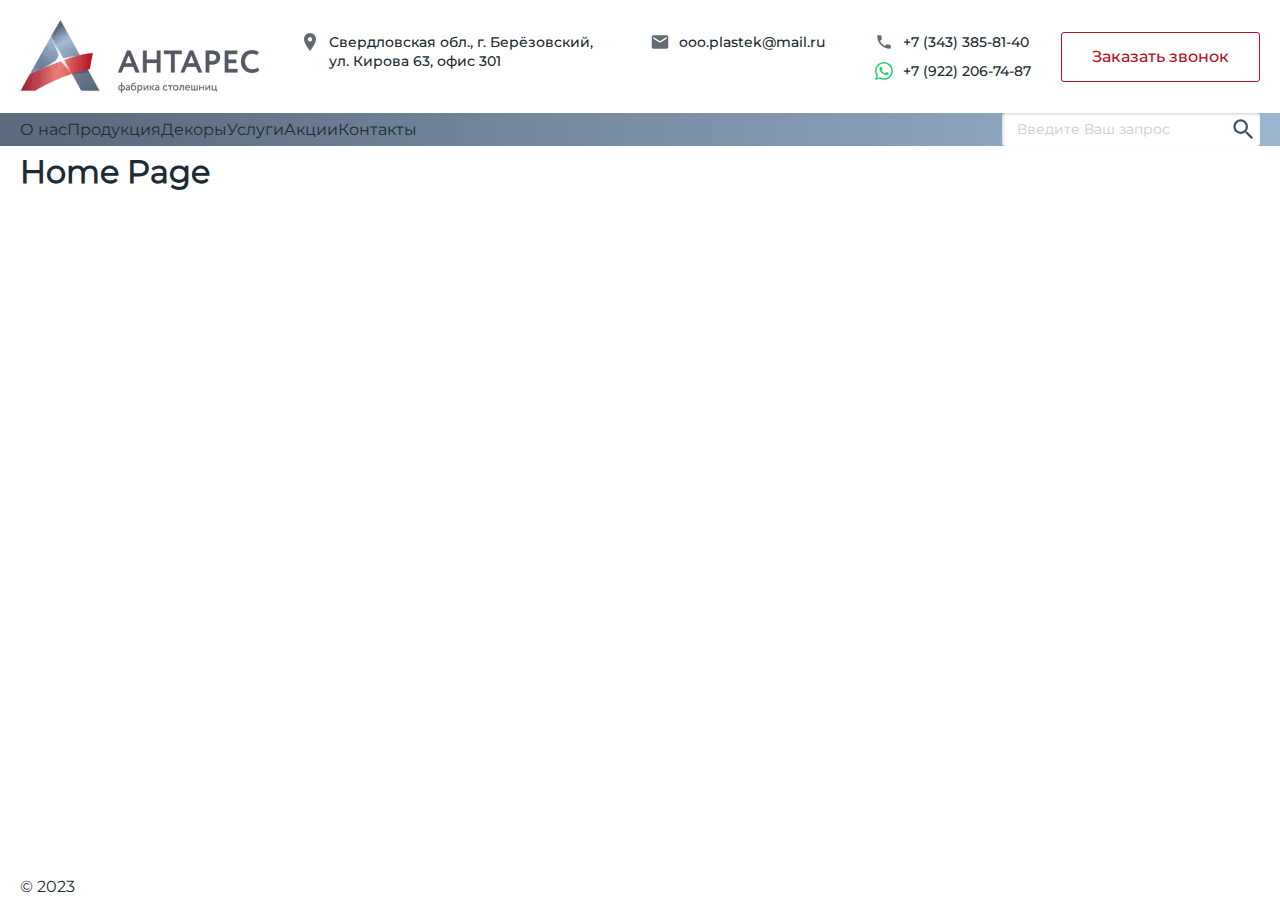
<file: index.html>
<!DOCTYPE html>
<html lang="ru-RU">
  <head>
    <meta charset="UTF-8">
    <meta name="viewport" content="width=device-width, initial-scale=1, user-scalable=0">
    <link rel="icon" href="images/favicon.ico">
    <link rel="preload" as="font"><!--[if IE]>
    <meta http-equiv="X-UA-Compatible" content="IE = edge"><![endif]-->
    <title>Home Page</title>
    <meta name="description" content="Краткое описание главной страницы">
    <link rel="stylesheet" href="./css/style.min.css">
  </head>
  <body>
    <header class="header" id="header">
      <div class="header__top">
        <div class="container">
          <button class="header__modal">
            <svg class="icon">
              <use xlink:href="../images/svg-sprite.svg#icon-phone"></use>
            </svg>
          </button><span class="logo header__logo">
            <picture>
              <source type="image/webp" srcset="images/@1x/logo@1x.webp 1x, images/@2x/logo@2x.webp 2x"><img src="images/@1x/logo@1x.png" srcset="images/@2x/logo@2x.png 2x" alt="Фабрика столешниц Антарес" width="240" height="73">
            </picture></span>
          <div class="header__contacts"><a class="header__adress" href="kontakty.html">
              <svg class="icon">
                <use xlink:href="../images/svg-sprite.svg#icon-location"></use>
              </svg><span class="header__contacts-text">Свердловская обл., г. Берёзовский, ул. Кирова 63, офис 301</span></a><a class="header__email" href="mailto:ooo.plastek@mail.ru">
              <svg class="icon">
                <use xlink:href="../images/svg-sprite.svg#icon-mail"></use>
              </svg><span class="header__contacts-text">ooo.plastek@mail.ru</span></a>
            <div class="header__connection"><a class="header__phone" href="tel:+73433858140">
                <svg class="icon">
                  <use xlink:href="../images/svg-sprite.svg#icon-phone"></use>
                </svg><span class="header__contacts-text">+7 (343) 385-81-40</span></a><a class="header__ws" href="https://wa.me/79222067487" target="_blank">
                <svg class="icon header__ws">
                  <use xlink:href="../images/svg-sprite.svg#icon-whatsapp"></use>
                </svg><span class="header__contacts-text">+7 (922) 206-74-87</span></a></div>
          </div>
          <button class="btn btn--outline header__btn"> <span>Заказать звонок</span></button>
          <button class="burger header__burger" aria-label="Кнопка меню"><span class="burger__line"></span></button>
        </div>
      </div>
      <div class="header__navigation">
        <div class="header__navigation-box">
          <form class="search header__search" action="/search" method="post">
            <input class="search__input" type="text" placeholder="Введите Ваш запрос" name="search" required>
            <button class="search__btn" type="button" aria-label="Найти на сайте">
              <svg class="icon header__search-icon">
                <use xlink:href="../images/svg-sprite.svg#icon-search"></use>
              </svg>
            </button>
          </form>
          <nav class="nav header__menu">
            <ul class="nav__list">
              <li class="nav__item"><a class="nav__link" href="o_kompanii.html">О нас</a>
                <ul class="nav__sublist">
                  <li class="nav__subitem"><a class="nav__sublink" href="o_kompanii.html">О компании</a></li>
                  <li class="nav__subitem"><a class="nav__sublink" href="news.html">Новости</a></li>
                  <li class="nav__subitem"><a class="nav__sublink" href="poleznaya_informaciya.html">Полезная информация</a></li>
                  <li class="nav__subitem"><a class="nav__sublink" href="kontakty.html">Контакты</a></li>
                  <li class="nav__subitem"><a class="nav__sublink" href="sertifikaty.html">Сертификаты</a></li>
                  <li class="nav__subitem"><a class="nav__sublink" href="stat_partnerom.html">Наши дилеры</a></li>
                </ul>
              </li>
              <li class="nav__item"><a class="nav__link" href="catalog">Продукция</a>
                <ul class="nav__sublist">
                  <li class="nav__subitem"><a class="nav__sublink" href="stoleshnicy.html">Столешницы</a></li>
                  <li class="nav__subitem"><a class="nav__sublink" href="stenovye_paneli.html">Стеновые панели</a></li>
                  <li class="nav__subitem"><a class="nav__sublink" href="kromochnyj_material.html">Кромочный материал</a></li>
                  <li class="nav__subitem"><a class="nav__sublink" href="furnitura.html">Фурнитура</a></li>
                  <li class="nav__subitem"><a class="nav__sublink" href="fasady.html">Фасады</a></li>
                  <li class="nav__subitem"><a class="nav__sublink" href="hpl-stoleshnicy.html">HPL-столешницы</a></li>
                </ul>
              </li>
              <li class="nav__item"><a class="nav__link" href="dekor.html">Декоры</a>
              </li>
              <li class="nav__item"><a class="nav__link" href="uslugi.html">Услуги</a>
                <ul class="nav__sublist">
                  <li class="nav__subitem"><a class="nav__sublink" href="cex_raspila_i_kromleniya.html">Цех распила и кромления</a></li>
                  <li class="nav__subitem"><a class="nav__sublink" href="dostavka.html">Доставка</a></li>
                  <li class="nav__subitem"><a class="nav__sublink" href="samovyvoz.html">Самовывоз</a></li>
                  <li class="nav__subitem"><a class="nav__sublink" href="upakovka.html">Упаковка</a></li>
                </ul>
              </li>
              <li class="nav__item"><a class="nav__link" href="akcii.html">Акции</a>
              </li>
              <li class="nav__item"><a class="nav__link" href="kontakty.html">Контакты</a>
              </li>
            </ul>
          </nav>
        </div>
      </div>
    </header>
    <main class="content">
      <div class="container">
        <h1 class="title">Home Page</h1>
      </div>
    </main>
    <footer class="footer">
      <div class="container footer__container">
        <p class="footer__copy">© 2023</p>
      </div>
    </footer>
    <script src="./js/script.min.js"></script>
  </body>
</html>
</file>
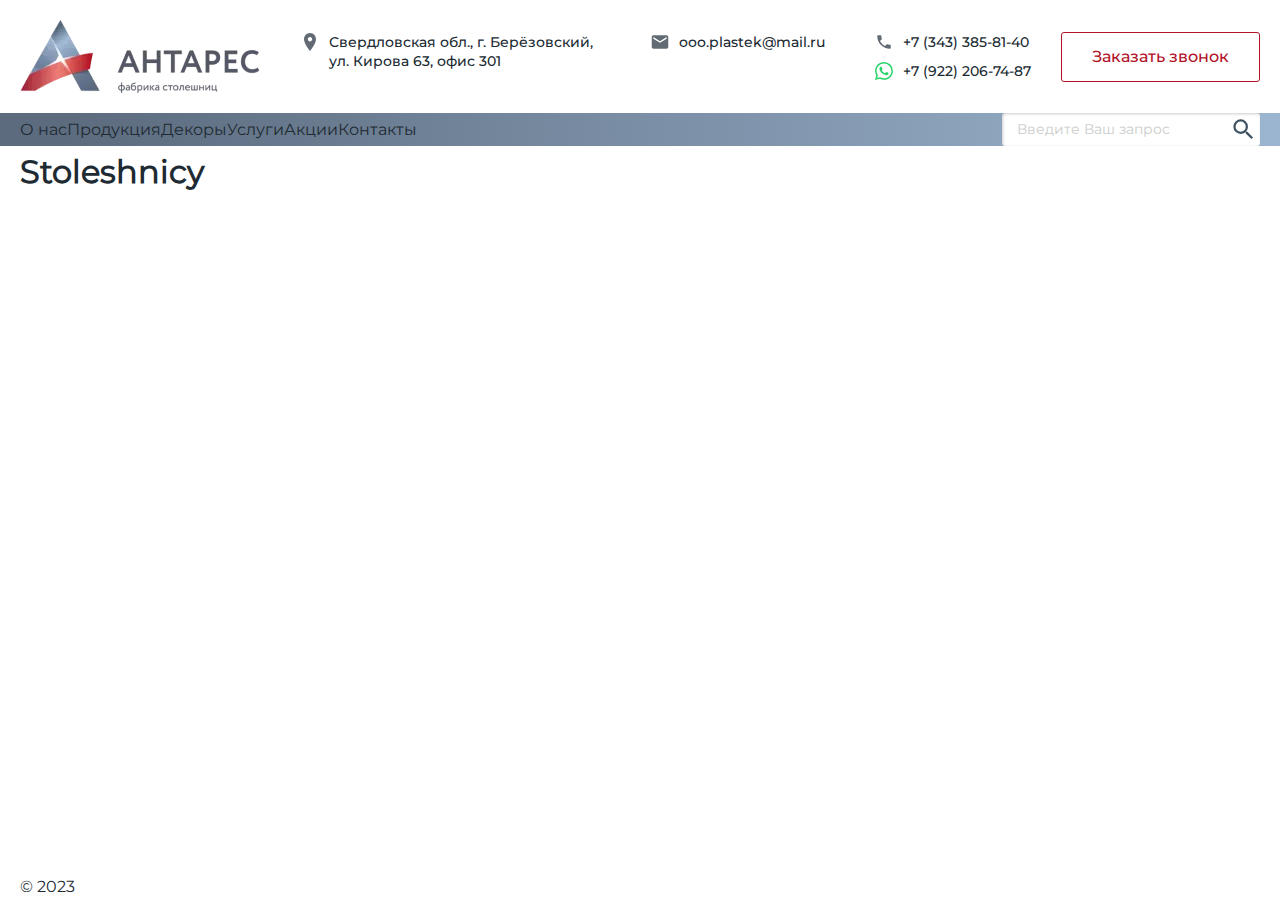
<file: stoleshnicy.html>
<!DOCTYPE html>
<html lang="ru-RU">
  <head>
    <meta charset="UTF-8">
    <meta name="viewport" content="width=device-width, initial-scale=1, user-scalable=0">
    <link rel="icon" href="images/favicon.ico">
    <link rel="preload" as="font"><!--[if IE]>
    <meta http-equiv="X-UA-Compatible" content="IE = edge"><![endif]-->
    <title>Stoleshnicy</title>
    <meta name="description" content="Столешницы">
    <link rel="stylesheet" href="./css/style.min.css">
  </head>
  <body>
    <header class="header" id="header">
      <div class="header__top">
        <div class="container">
          <button class="header__modal">
            <svg class="icon">
              <use xlink:href="./images/svg-sprite.svg#icon-phone"></use>
            </svg>
          </button><a class="logo header__logo" href="/">
            <picture>
              <source type="image/webp" srcset="images/@1x/logo@1x.webp 1x, images/@2x/logo@2x.webp 2x"><img src="images/@1x/logo@1x.png" srcset="images/@2x/logo@2x.png 2x" alt="Фабрика столешниц Антарес" width="240" height="73">
            </picture></a>
          <div class="header__contacts"><a class="header__adress" href="kontakty.html">
              <svg class="icon">
                <use xlink:href="./images/svg-sprite.svg#icon-location"></use>
              </svg><span class="header__contacts-text">Свердловская обл., г. Берёзовский, ул. Кирова 63, офис 301</span></a><a class="header__email" href="mailto:ooo.plastek@mail.ru">
              <svg class="icon">
                <use xlink:href="./images/svg-sprite.svg#icon-mail"></use>
              </svg><span class="header__contacts-text">ooo.plastek@mail.ru</span></a>
            <div class="header__connection"><a class="header__phone" href="tel:+73433858140">
                <svg class="icon">
                  <use xlink:href="./images/svg-sprite.svg#icon-phone"></use>
                </svg><span class="header__contacts-text">+7 (343) 385-81-40</span></a><a class="header__ws" href="https://wa.me/79222067487" target="_blank">
                <svg class="icon header__ws">
                  <use xlink:href="./images/svg-sprite.svg#icon-whatsapp"></use>
                </svg><span class="header__contacts-text">+7 (922) 206-74-87</span></a></div>
          </div>
          <button class="btn btn--outline header__btn"> <span>Заказать звонок</span></button>
          <button class="burger header__burger" aria-label="Кнопка меню"><span class="burger__line"></span></button>
        </div>
      </div>
      <div class="header__navigation">
        <div class="header__navigation-box">
          <form class="search header__search" action="/search" method="post">
            <input class="search__input" type="text" placeholder="Введите Ваш запрос" name="search" required>
            <button class="search__btn" type="button" aria-label="Найти на сайте">
              <svg class="icon header__search-icon">
                <use xlink:href="./images/svg-sprite.svg#icon-search"></use>
              </svg>
            </button>
          </form>
          <nav class="nav header__menu">
            <ul class="nav__list">
              <li class="nav__item"><a class="nav__link" href="o_kompanii.html">О нас</a>
                <ul class="nav__sublist">
                  <li class="nav__subitem"><a class="nav__sublink" href="o_kompanii.html">О компании</a></li>
                  <li class="nav__subitem"><a class="nav__sublink" href="news.html">Новости</a></li>
                  <li class="nav__subitem"><a class="nav__sublink" href="poleznaya_informaciya.html">Полезная информация</a></li>
                  <li class="nav__subitem"><a class="nav__sublink" href="kontakty.html">Контакты</a></li>
                  <li class="nav__subitem"><a class="nav__sublink" href="sertifikaty.html">Сертификаты</a></li>
                  <li class="nav__subitem"><a class="nav__sublink" href="stat_partnerom.html">Наши дилеры</a></li>
                </ul>
              </li>
              <li class="nav__item"><a class="nav__link" href="catalog">Продукция</a>
                <ul class="nav__sublist">
                  <li class="nav__subitem"><a class="nav__sublink" href="stoleshnicy.html">Столешницы</a></li>
                  <li class="nav__subitem"><a class="nav__sublink" href="stenovye_paneli.html">Стеновые панели</a></li>
                  <li class="nav__subitem"><a class="nav__sublink" href="kromochnyj_material.html">Кромочный материал</a></li>
                  <li class="nav__subitem"><a class="nav__sublink" href="furnitura.html">Фурнитура</a></li>
                  <li class="nav__subitem"><a class="nav__sublink" href="fasady.html">Фасады</a></li>
                  <li class="nav__subitem"><a class="nav__sublink" href="hpl-stoleshnicy.html">HPL-столешницы</a></li>
                </ul>
              </li>
              <li class="nav__item"><a class="nav__link" href="dekor.html">Декоры</a>
              </li>
              <li class="nav__item"><a class="nav__link" href="uslugi.html">Услуги</a>
                <ul class="nav__sublist">
                  <li class="nav__subitem"><a class="nav__sublink" href="cex_raspila_i_kromleniya.html">Цех распила и кромления</a></li>
                  <li class="nav__subitem"><a class="nav__sublink" href="dostavka.html">Доставка</a></li>
                  <li class="nav__subitem"><a class="nav__sublink" href="samovyvoz.html">Самовывоз</a></li>
                  <li class="nav__subitem"><a class="nav__sublink" href="upakovka.html">Упаковка</a></li>
                </ul>
              </li>
              <li class="nav__item"><a class="nav__link" href="akcii.html">Акции</a>
              </li>
              <li class="nav__item"><a class="nav__link" href="kontakty.html">Контакты</a>
              </li>
            </ul>
          </nav>
        </div>
      </div>
    </header>
    <main class="content">
      <div class="container">
        <h1 class="title">Stoleshnicy</h1>
      </div>
    </main>
    <footer class="footer">
      <div class="container footer__container">
        <p class="footer__copy">© 2023</p>
      </div>
    </footer>
    <script src="./js/script.min.js"></script>
  </body>
</html>
</file>
<file: css/style.min.css>
@font-face{font-family:"Montserrat-Medium";src:url(../fonts/Montserrat-Medium.woff2) format("woff2");font-weight:400;font-style:normal;font-display:swap}@font-face{font-family:"Montserrat-Regular";src:url(../fonts/Montserrat-Regular.woff2) format("woff2");font-weight:400;font-style:normal;font-display:swap}@font-face{font-family:"RobotoSlab-Regular";src:url(../fonts/RobotoSlab-Regular.woff2) format("woff2");font-weight:400;font-style:normal;font-display:swap}@font-face{font-family:"RobotoSlab-Bold";src:url(../fonts/RobotoSlab-Bold.woff2) format("woff2");font-weight:400;font-style:normal;font-display:swap}
/*! normalize.css v8.0.1 | MIT License | github.com/necolas/normalize.css */
body,html{height:100%;-webkit-text-size-adjust:100%}html{line-height:1.15;min-height:100vh}body{margin:0;min-width:320px;line-height:1.625;font-family:Montserrat-Regular,sans-serif;font-size:16px;-moz-text-size-adjust:100%;-ms-text-size-adjust:100%;text-size-adjust:100%;color:#202a32;display:-webkit-box;display:-ms-flexbox;display:flex;-webkit-box-orient:vertical;-webkit-box-direction:normal;-ms-flex-direction:column;flex-direction:column;overflow-x:hidden;scroll-behavior:smooth}details,main,picture{display:block}h1{font-size:2em}hr{-webkit-box-sizing:content-box;box-sizing:content-box;height:0;overflow:visible}code,kbd,pre,samp{font-family:monospace,monospace;font-size:1em}a{background-color:transparent;text-decoration:none;color:inherit;-webkit-transition:.3s;transition:.3s}abbr[title]{border-bottom:none;-webkit-text-decoration:underline dotted;text-decoration:underline dotted}b,strong{font-weight:bolder}small{font-size:80%}sub,sup{font-size:75%;line-height:0;position:relative;vertical-align:baseline}sub{bottom:-.25em}sup{top:-.5em}img{border-style:none;width:100%;height:auto}button,input,optgroup,select,textarea{font-size:100%;line-height:1.15;margin:0}input,optgroup,select,textarea{font-family:inherit}button,input{overflow:visible}button,select{text-transform:none}[type=button],[type=reset],[type=submit]{-webkit-appearance:button}[type=button]::-moz-focus-inner,[type=reset]::-moz-focus-inner,[type=submit]::-moz-focus-inner,button::-moz-focus-inner{border-style:none;padding:0}[type=button]:-moz-focusring,[type=reset]:-moz-focusring,[type=submit]:-moz-focusring,button:-moz-focusring{outline:1px dotted ButtonText}fieldset{padding:.35em .75em .625em}legend{color:inherit;display:table;max-width:100%;white-space:normal}progress{vertical-align:baseline}textarea{overflow:auto}[type=checkbox],[type=radio],legend{-webkit-box-sizing:border-box;box-sizing:border-box;padding:0}[type=number]::-webkit-inner-spin-button,[type=number]::-webkit-outer-spin-button{height:auto}[type=search]{-webkit-appearance:textfield;outline-offset:-2px}[type=search]::-webkit-search-decoration{-webkit-appearance:none}::-webkit-file-upload-button{-webkit-appearance:button;font:inherit}summary{display:list-item}[hidden],template{display:none}*,::after,::before{-webkit-box-sizing:border-box;box-sizing:border-box}li,ol,ul{margin:0;padding:0;list-style:none}h1,h2,h3,h4,h5,h6,p{margin:0}a:hover{color:#b11227}button{display:-webkit-inline-box;display:-ms-inline-flexbox;display:inline-flex;-webkit-box-align:center;-ms-flex-align:center;align-items:center;-webkit-box-pack:center;-ms-flex-pack:center;justify-content:center;background:0 0;border-radius:0;cursor:pointer;-webkit-transition:.3s;transition:.3s;font-family:Montserrat-Medium,sans-serif}input[type=search]::-ms-clear,input[type=search]::-ms-reveal{display:none}::-webkit-input-placeholder{color:#ccc}::-moz-placeholder{color:#ccc}:-ms-input-placeholder{color:#ccc}::-ms-input-placeholder{color:#ccc}::placeholder{color:#ccc}button,input,select,textarea{padding:0;border:0;-webkit-appearance:none;-moz-appearance:none;appearance:none}textarea{resize:none}input{background-color:transparent}input:focus{outline:0}picture{display:-webkit-box;display:-ms-flexbox;display:flex}.no-scroll{overflow:hidden}.container{margin:0 auto;padding:0 10px}.content{-webkit-box-flex:1;-ms-flex:1 0 auto;flex:1 0 auto}.icon{width:30px;height:30px}.logo{display:-webkit-inline-box;display:-ms-inline-flexbox;display:inline-flex;-webkit-box-align:center;-ms-flex-align:center;align-items:center;-webkit-box-pack:center;-ms-flex-pack:center;justify-content:center}.nav__link{display:block}.nav__sublist{display:none}.burger{display:inline-block;-webkit-box-orient:vertical;-webkit-box-direction:normal;-ms-flex-direction:column;flex-direction:column;padding:0;height:24px;width:24px;position:relative}.burger__line,.burger__line::after,.burger__line::before{pointer-events:none;display:block;height:2px;position:absolute;right:0;opacity:1;-webkit-transform:rotate(0deg);-ms-transform:rotate(0deg);transform:rotate(0deg);-webkit-transition:.25s ease-in-out;transition:.25s ease-in-out;border-radius:5px;background:#202a32}.burger__line{width:16px;top:11px;-webkit-transform-origin:center center;-ms-transform-origin:center center;transform-origin:center center}.burger__line::after,.burger__line::before{content:"";width:24px;-webkit-transform-origin:left center;-ms-transform-origin:left center;transform-origin:left center}.burger__line::before{top:-9px}.burger__line::after{bottom:-9px}.open .burger__line{width:0;opacity:0}.open .burger__line::before{-webkit-transform:rotate(-45deg);-ms-transform:rotate(-45deg);transform:rotate(-45deg);top:19px;left:5px}.open .burger__line::after{-webkit-transform:rotate(45deg);-ms-transform:rotate(45deg);transform:rotate(45deg);top:2px;left:5px}.btn{padding:16px 30px;display:-webkit-inline-box;display:-ms-inline-flexbox;display:inline-flex;-webkit-box-pack:center;-ms-flex-pack:center;justify-content:center;-webkit-box-align:center;-ms-flex-align:center;align-items:center;position:relative;line-height:1;font-size:16px;font-family:Montserrat-Medium,sans-serif;text-decoration:none;border-radius:3px;border:1px solid transparent;-webkit-transition:color .3s;transition:color .3s;overflow:hidden;white-space:nowrap}.btn::before{content:"";position:absolute;display:block;top:0;bottom:0;left:-100%;right:100%;-webkit-transition:all .5s ease;transition:all .5s ease}.btn span{z-index:1}.btn:hover{color:#fff}.btn:hover::before{left:0;right:0;top:0;bottom:0}.btn--outline{border-color:#b11227;color:#b11227;background:0 0}.btn--outline::before{background-color:#b11227}.search{display:-webkit-box;display:-ms-flexbox;display:flex;-webkit-box-align:center;-ms-flex-align:center;align-items:center;background:#fff;-webkit-box-shadow:inset 1px 1px 3px rgba(0,0,0,.2);box-shadow:inset 1px 1px 3px rgba(0,0,0,.2);border-radius:3px;overflow:hidden}.search__input{padding:0 15px;font-size:14px;border:0;background:0 0;-webkit-box-flex:1;-ms-flex-positive:1;flex-grow:1;border-radius:3px}.search__btn{padding:3px;width:33px;height:33px;border-radius:3px}.search__btn .icon{width:100%;height:100%;-webkit-transition:fill .3s;transition:fill .3s}.search__btn:hover .icon{fill:#b11227}.header{background-color:#fff}.header__top .container{min-height:50px;display:-webkit-box;display:-ms-flexbox;display:flex;-webkit-box-align:center;-ms-flex-align:center;align-items:center;-webkit-box-pack:justify;-ms-flex-pack:justify;justify-content:space-between}.header__logo{width:109px}.header__contacts{-webkit-box-flex:1;-ms-flex:1 0 auto;flex:1 0 auto;display:none}.header__contacts-text{display:block}.header__adress,.header__connection,.header__email{margin:0 25px}.header__adress,.header__email,.header__phone,.header__ws{display:-webkit-box;display:-ms-flexbox;display:flex;line-height:1.29;font-size:14px;font-family:Montserrat-Medium,sans-serif}.header__adress .icon,.header__email .icon,.header__phone .icon,.header__ws .icon{margin-right:10px;-webkit-box-flex:0;-ms-flex:0 0 auto;flex:0 0 auto;width:18px;height:18px;fill:#626b73}.header__phone{margin-bottom:10px}.header__adress{max-width:300px}.header__ws.icon{fill:#25d366}.header__btn{margin-left:5px;display:none}.header__navigation{padding-bottom:0;background:linear-gradient(89.84deg,#5c6b7e 4.73%,#9eb8d3 104.11%)}.header__navigation-box{margin:0 auto;padding:0 10px;max-width:1440px}.header__search{margin-bottom:10px}.header__search-icon{fill:#415464}.header__menu{margin:0 -10px;padding:0 10px;max-width:75em;-webkit-box-flex:1;-ms-flex:1 0 auto;flex:1 0 auto;background-color:#fff}@media only screen and (min-width:31em){.container{max-width:1440px}.container,.header__menu,.header__navigation-box{padding:0 20px}.header__menu{margin-left:-20px;margin-right:-20px}}@media only screen and (min-width:75em){.nav__list{display:-webkit-box;display:-ms-flexbox;display:flex}.header__top .container{padding-top:20px;padding-bottom:20px}.header__logo{width:240px}.header__modal{display:none}.header__contacts{display:-webkit-box;display:-ms-flexbox;display:flex;-webkit-box-align:start;-ms-flex-align:start;align-items:flex-start;-webkit-box-pack:end;-ms-flex-pack:end;justify-content:flex-end}.header__btn{display:-webkit-inline-box;display:-ms-inline-flexbox;display:inline-flex}.header__burger{display:none}.header__navigation-box{display:-webkit-box;display:-ms-flexbox;display:flex;-webkit-box-orient:horizontal;-webkit-box-direction:reverse;-ms-flex-direction:row-reverse;flex-direction:row-reverse}.header__search{margin-bottom:0}.header__menu{margin:0;padding:0;display:-webkit-box;display:-ms-flexbox;display:flex;-webkit-box-align:center;-ms-flex-align:center;align-items:center;background-color:transparent}}
</file>
